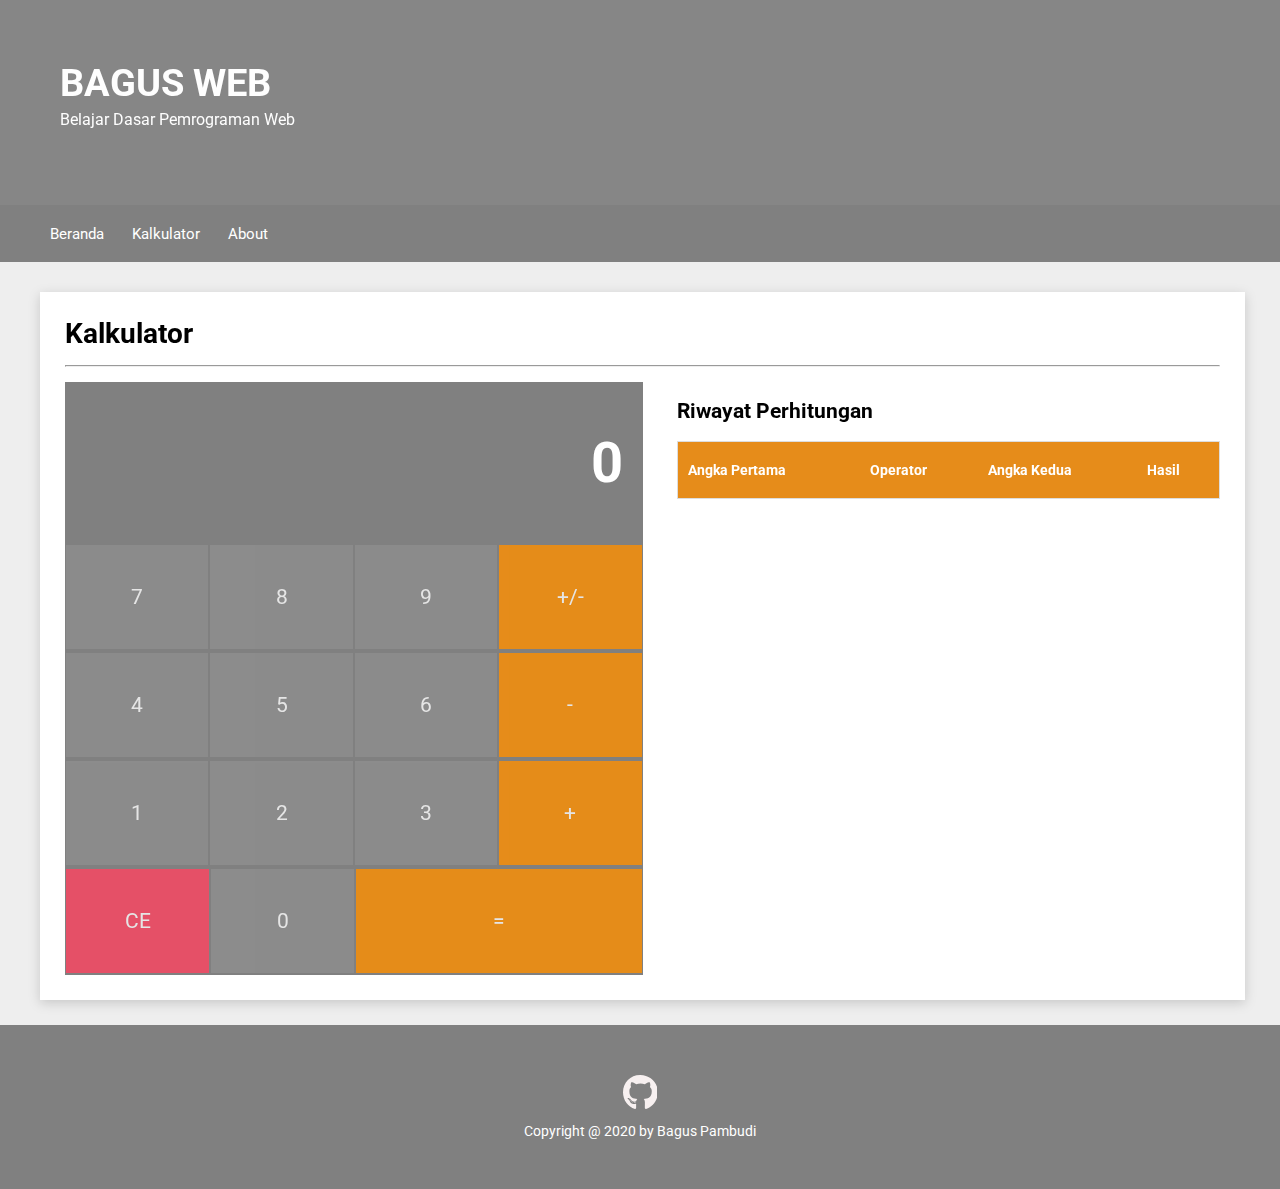
<file: kalkulator.html>
<!DOCTYPE html>
<html lang="en">
  <head>
    <meta charset="UTF-8" />
    <meta name="viewport" content="width=device-width, initial-scale=1.0" />
    <meta http-equiv="X-UA-Compatible" content="ie=edge" />
    <title>Bagus Pambudi</title>
    <meta name="theme-color" content="#808080" />
    <link href="favicon.ico" rel="shortcut icon" type="image/x-icon" />
    <link rel="preconnect" href="https://fonts.googleapis.com" />
    <link
      href="https://fonts.googleapis.com/css?family=Roboto"
      rel="preload"
      as="style"
    />
    <link href="./assets/css/styles.css" rel="preload" as="style" />
    <link
      href="https://fonts.googleapis.com/css?family=Roboto"
      rel="stylesheet"
      type="text/css"
    />
    <link href="./assets/css/styles.css" rel="stylesheet" type="text/css" />
  </head>
  <body>
    <header>
      <div class="jumbotron">
        <h1 class="h1-jumb">BAGUS WEB</h1>
        <p class="p-jumb">
          Belajar Dasar Pemrograman Web
        </p>
      </div>
      <nav>
        <ul>
          <li><a href="./index.html">Beranda</a></li>
          <li><a href="./kalkulator.html">Kalkulator</a></li>
          <li><a href="./index.html#about">About</a></li>
        </ul>
      </nav>
    </header>
    <main>
      <div class="content-calc">
        <article>
          <h1 class="h1-article">Kalkulator</h1>
          <hr class="hr-grey" />
          <div class="content-calc">
            <div class="flex-container-column calc-left">
              <div class="display">
                <h1 id="displayNumber">0</h1>
              </div>
              <div class="flex-container-row">
                <div class="button">7</div>
                <div class="button">8</div>
                <div class="button">9</div>
                <div class="button negative">+/-</div>
              </div>
              <div class="flex-container-row">
                <div class="button">4</div>
                <div class="button">5</div>
                <div class="button">6</div>
                <div class="button operator">-</div>
              </div>
              <div class="flex-container-row">
                <div class="button">1</div>
                <div class="button">2</div>
                <div class="button">3</div>
                <div class="button operator">+</div>
              </div>
              <div class="flex-container-row">
                <div class="button clear btn-ce">CE</div>
                <div class="button">0</div>
                <div class="button equals double">=</div>
              </div>
            </div>

            <div class="history calc-right">
              <h2>Riwayat Perhitungan</h2>
              <table>
                <thead>
                  <tr>
                    <th>Angka Pertama</th>
                    <th>Operator</th>
                    <th>Angka Kedua</th>
                    <th>Hasil</th>
                  </tr>
                </thead>
                <tbody id="historyList"></tbody>
              </table>
            </div>
          </div>
        </article>
      </div>
    </main>

    <footer class="footer">
      <a href="https://github.com/baguspam/submission-web" target="_blank">
        <svg class="icon-footer" viewBox="0 0.563 34.875 34.004">
          <path
            fill="rgba(247,240,240,1)"
            id="Icon_awesome_github"
            d="M 11.66484355926514 27.94218826293945 C 11.66484355926514 28.08281326293945 11.50312519073486 28.1953125 11.29921817779541 28.1953125 C 11.06718730926514 28.21640586853027 10.90546798706055 28.10390663146973 10.90546798706055 27.94218826293945 C 10.90546798706055 27.80156326293945 11.06718635559082 27.68906402587891 11.27109336853027 27.68906402587891 C 11.48203086853027 27.66797065734863 11.66484355926514 27.78046989440918 11.66484355926514 27.94218826293945 Z M 9.478124618530273 27.62578201293945 C 9.428905487060547 27.76640701293945 9.569530487060547 27.92812538146973 9.780467987060547 27.97031402587891 C 9.96328067779541 28.04062652587891 10.17421817779541 27.97031402587891 10.21640586853027 27.82968902587891 C 10.25859355926514 27.68906402587891 10.125 27.52734565734863 9.9140625 27.46406364440918 C 9.731249809265137 27.41484451293945 9.52734375 27.48515701293945 9.478124618530273 27.62578201293945 Z M 12.5859375 27.50625038146973 C 12.38203144073486 27.55546951293945 12.24140644073486 27.68906211853027 12.26249980926514 27.85078239440918 C 12.28359317779541 27.99140739440918 12.46640586853027 28.08281326293945 12.67734336853027 28.03359413146973 C 12.88124942779541 27.984375 13.02187442779541 27.85078239440918 13.00078105926514 27.71015739440918 C 12.97968769073486 27.57656288146973 12.78984355926514 27.48515701293945 12.5859375 27.50625038146973 Z M 17.21249961853027 0.5625 C 7.460156440734863 0.5625 0 7.966406345367432 0 17.71875 C 0 25.51640701293945 4.907812595367432 32.18906402587891 11.91796875 34.53749847412109 C 12.81796836853027 34.69921875 13.13437461853027 34.14374923706055 13.13437461853027 33.68671798706055 C 13.13437461853027 33.25078201293945 13.11328125 30.84609222412109 13.11328125 29.36952972412109 C 13.11328125 29.36952972412109 8.19140625 30.42421722412109 7.157812595367432 27.27421760559082 C 7.157812595367432 27.27421760559082 6.356250286102295 25.22812461853027 5.203125 24.70078086853027 C 5.203125 24.70078086853027 3.592968702316284 23.59687423706055 5.315625190734863 23.61796760559082 C 5.315625190734863 23.61796760559082 7.06640625 23.75859260559082 8.029687881469727 25.43202972412109 C 9.569531440734863 28.14609146118164 12.15000057220459 27.36562347412109 13.15546894073486 26.90156173706055 C 13.31718730926514 25.77656173706055 13.77421855926514 24.99609375 14.28046894073486 24.53203010559082 C 10.35000038146973 24.09609222412109 6.384375095367432 23.52656173706055 6.384375095367432 16.76249885559082 C 6.384375095367432 14.82890510559082 6.918750286102295 13.85859298706055 8.043749809265137 12.62109279632568 C 7.860937118530273 12.16406154632568 7.263280868530273 10.27968597412109 8.2265625 7.846874237060547 C 9.696093559265137 7.389842987060547 13.078125 9.745311737060547 13.078125 9.745311737060547 C 14.484375 9.351561546325684 15.99609375 9.147655487060547 17.49374961853027 9.147655487060547 C 18.99140548706055 9.147655487060547 20.50312423706055 9.351561546325684 21.90937423706055 9.745311737060547 C 21.90937423706055 9.745311737060547 25.29140472412109 7.382811546325684 26.76093673706055 7.846874237060547 C 27.72421836853027 10.28671836853027 27.12656211853027 12.16406154632568 26.94374847412109 12.62109279632568 C 28.06874847412109 13.86562442779541 28.75781059265137 14.83593654632568 28.75781059265137 16.76249885559082 C 28.75781059265137 23.54765510559082 24.61640548706055 24.08906173706055 20.68593597412109 24.53203010559082 C 21.33281135559082 25.08749961853027 21.88124847412109 26.14218711853027 21.88124847412109 27.79453086853027 C 21.88124847412109 30.1640625 21.86015510559082 33.09609222412109 21.86015510559082 33.67265701293945 C 21.86015510559082 34.12968826293945 22.18359184265137 34.68515777587891 23.07656097412109 34.5234375 C 30.10781288146973 32.18906402587891 34.875 25.51640701293945 34.875 17.71875 C 34.875 7.966406345367432 26.96484375 0.5625 17.21249961853027 0.5625 Z M 6.834374904632568 24.81328201293945 C 6.742968559265137 24.88359451293945 6.764062404632568 25.04531288146973 6.883593559265137 25.17890739440918 C 6.99609375 25.29140663146973 7.157812118530273 25.34062576293945 7.249218463897705 25.24921989440918 C 7.340624809265137 25.17890739440918 7.319530963897705 25.01718902587891 7.199999809265137 24.88359451293945 C 7.087499618530273 24.77109527587891 6.92578125 24.72187614440918 6.834374904632568 24.81328201293945 Z M 6.074999809265137 24.24375152587891 C 6.025781154632568 24.33515739440918 6.096093654632568 24.44765853881836 6.236718654632568 24.51797103881836 C 6.349218845367432 24.58828353881836 6.489843845367432 24.56719017028809 6.5390625 24.46875190734863 C 6.588281154632568 24.37734603881836 6.517968654632568 24.26484489440918 6.377343654632568 24.19453239440918 C 6.236718654632568 24.15234565734863 6.124218463897705 24.17343902587891 6.074999809265137 24.24375152587891 Z M 8.353124618530273 26.74687576293945 C 8.24062442779541 26.83828163146973 8.282812118530273 27.04921913146973 8.444530487060547 27.18281364440918 C 8.60624885559082 27.34453201293945 8.810155868530273 27.36562538146973 8.901561737060547 27.25312614440918 C 8.99296760559082 27.16172027587891 8.950780868530273 26.95078277587891 8.810155868530273 26.81718826293945 C 8.655467987060547 26.65546989440918 8.444530487060547 26.63437652587891 8.353124618530273 26.74687576293945 Z M 7.551562309265137 25.71328163146973 C 7.439062118530273 25.78359413146973 7.439062118530273 25.96640586853027 7.551562309265137 26.12812614440918 C 7.6640625 26.28984451293945 7.853906154632568 26.36015701293945 7.9453125 26.28984451293945 C 8.057812690734863 26.19843864440918 8.057812690734863 26.015625 7.9453125 25.85390663146973 C 7.846875190734863 25.69218826293945 7.6640625 25.62187576293945 7.551562309265137 25.71328163146973 Z"
          ></path>
        </svg>
      </a>
      <div class="copyright">
        <span>Copyright @ 2020 by Bagus Pambudi </span>
      </div>
    </footer>
    <script type="text/javascript" src="assets/js/riwayat.js"></script>

    <script type="text/javascript" src="assets/js/kalkulator.js"></script>
  </body>
</html>
</file>
<file: assets/css/styles.css>
@import "main.css";
@import "menu.css";
@import "kalkulator.css";
</file>
